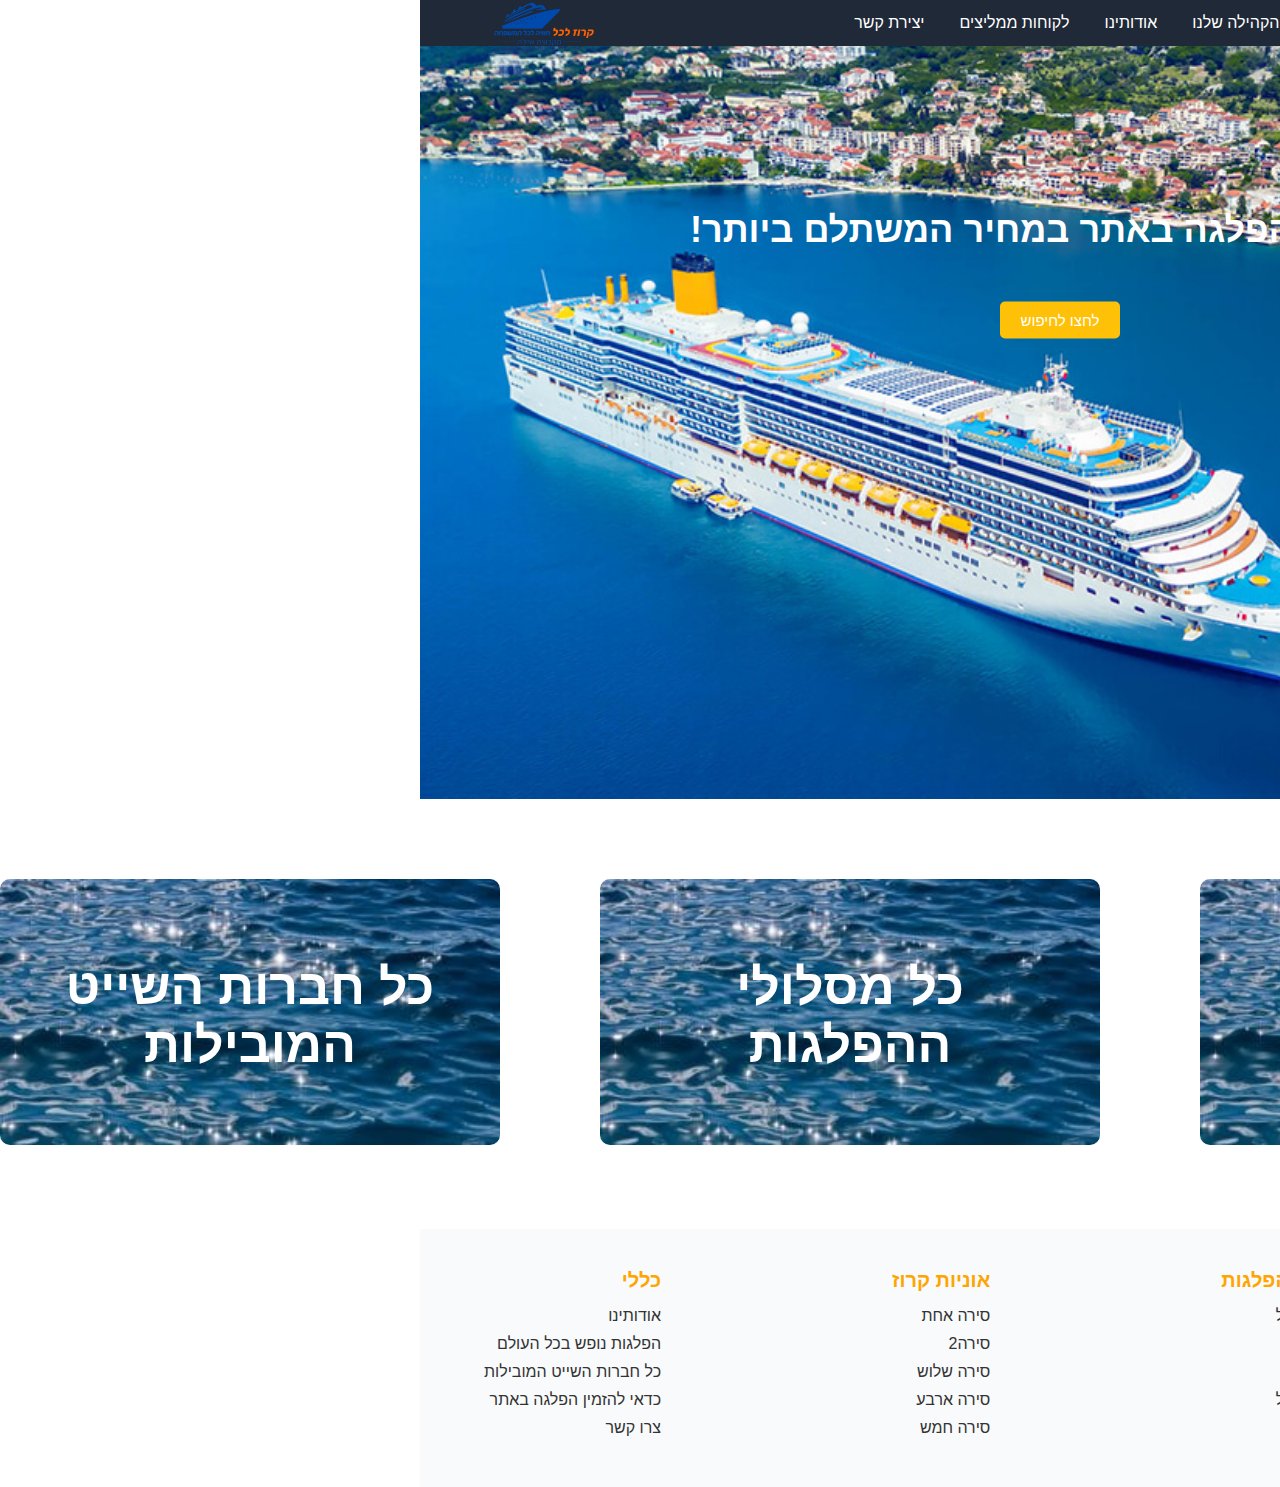
<file: index.html>
<!DOCTYPE html>
<html lang="he">
<head>
    <meta charset="UTF-8">
    <meta name="viewport" content="width=device-width, initial-scale=1.0">
    <title>בית</title>
    <link rel="stylesheet" href="styles.css">
</head>
<body>
<!-- Top Navigation Bar -->
<header class="navbar">
  <div class="container">
<div class="hamburger" onclick="toggleMenu()">☰</div>

      <nav>
        <ul>
          <li><a href="index.html" class="active">עמוד הבית</a></li>
          <li><a href="#">יעדי הפלגה</a></li>
          <li><a href="#">חברות הפלגה</a></li>
            <li><a href="#">הקהילה שלנו</a></li>
            <li><a href="about.html">אודותינו</a></li>
            <li><a href="review.html">לקוחות ממליצים</a></li>
            <li><a href="#">יצירת קשר</a></li>
        </ul>
      </nav>
      <div class="logo">
          <img src="logo.png" alt="Direct Cruise Logo">
          <span></span>
      </div>
  </div>
</header>

    

    <!-- Hero Section -->
    <section class="hero">
        <div class="hero-image">
            <img src="Cruise_London.jpg" alt="Cruise background">
        </div>
        <div class="hero-text">
            <h1>מזמינים הפלגה באתר במחיר המשתלם ביותר!</h1>
        </div>
        <div>
            <div>
                <button class="cta-button" onclick="window.location.href='https://book.cruise4all.co.il/swift/cruise?siid=1087035&searchcruise=1&lang=9&durations=&destinationtype=All'">לחצו לחיפוש</button>
            </div>
    </section>
    <div class="floating-button" id="contactBox">
        <span class="close-btn" onclick="closeButton()">×</span>
        <div class="contact">
            <br> 
            <a href="https://wa.me/YOUR_PHONE_NUMBER" target="_blank">טופס צור קשר</a>
        </div>
         <div class="social-icons">
            <a href="https://www.facebook.com/groups/2054277628126202" target="_blank">
                <img src="427549f6f22470ff93ca714479d180c2.jpg" alt="Facebook" class="icon">
            </a>
            <a href="https://api.whatsapp.com/send?phone=9720523854038" target="_blank">
              <img src="square-whatsapp-brands-solid.svg" alt="Instagram" class="icon"></a>
  
              <div class="lior-icons">
                  <img src="logo.png" alt="Facebook" class="icon">
              </div>
        </div>
    </div>

    <!-- Main Content Section -->
    <section class="main-content">
        <div class="image-container">
            <div class="image-container">
                <a href="page1.html" class="image-item">
                    <img src="alex-holyoake-139907-310x165.jpg" alt="הזמנה באתר בקלות">
                    <div class="text-overlay">מזמינים באתר בקלות!!!</div>
                </a>
                <a href="page2.html" class="image-item">
                    <img src="alex-holyoake-139907-310x165.jpg" alt="מסלולי הפלגות">
                    <div class="text-overlay">כל מסלולי ההפלגות</div>
                </a>
                <a href="page3.html" class="image-item">
                    <img src="alex-holyoake-139907-310x165.jpg" alt="חברות השייט">
                    <div class="text-overlay">כל חברות השייט המובילות</div>
                </a>
            </div>
            
        </div>
    </section>
<!-- Footer Section -->
<footer class="footer">
    <div class="container">
        <div class="footer-grid">
            <div class="footer-column">
                <h3>חברות </h3>
                <ul>
                    <li><a href="royal-caribbean.html">חברה אחת</a></li>
                    <li><a href="celebrity-cruises.html">חברה2</a></li>
                    <li><a href="carnival.html">שלוש</a></li>
                    <li><a href="princess-cruises.html">ארבע</a></li>
                    <li><a href="costa-cruises.html">חמש</a></li>
                </ul>
            </div>
            <div class="footer-column">
                <h3>יעדי הפלגות</h3>
                <ul>
                    <li><a href="mediterranean.html">קרוזים ל</a></li>
                    <li><a href="fjord.html">קרוז ל</a></li>
                    <li><a href="northern-europe.html">קרוז ל</a></li>
                    <li><a href="alaska.html">קרוזים ל</a></li>
                    <li><a href="caribbean.html">קרוז ל</a></li>
                </ul>
            </div>
            <div class="footer-column">
                <h3>אוניות קרוז</h3>
                <ul>
                    <li><a href="symphony-of-the-seas.html">סירה אחת</a></li>
                    <li><a href="carnival-horizon.html">סירה2</a></li>
                    <li><a href="oasis-of-the-seas.html">סירה שלוש</a></li>
                    <li><a href="celebrity-eclipse.html">סירה ארבע</a></li>
                    <li><a href="norwegian-epic.html">סירה חמש</a></li>
                </ul>
            </div>
            <div class="footer-column">
                <h3>כללי</h3>
                <ul>
                    <li><a href="about.html">אודותינו</a></li>
                    <li><a href="global-cruises.html">הפלגות נופש בכל העולם</a></li>
                    <li><a href="top-companies.html">כל חברות השייט המובילות</a></li>
                    <li><a href="why-book.html">כדאי להזמין הפלגה באתר</a></li>
                    <li><a href="contact.html">צרו קשר</a></li>
                </ul>
            </div>
        </div>
    </div>
</footer>
<script src="script.js"></script>

</body>
</html>
</file>
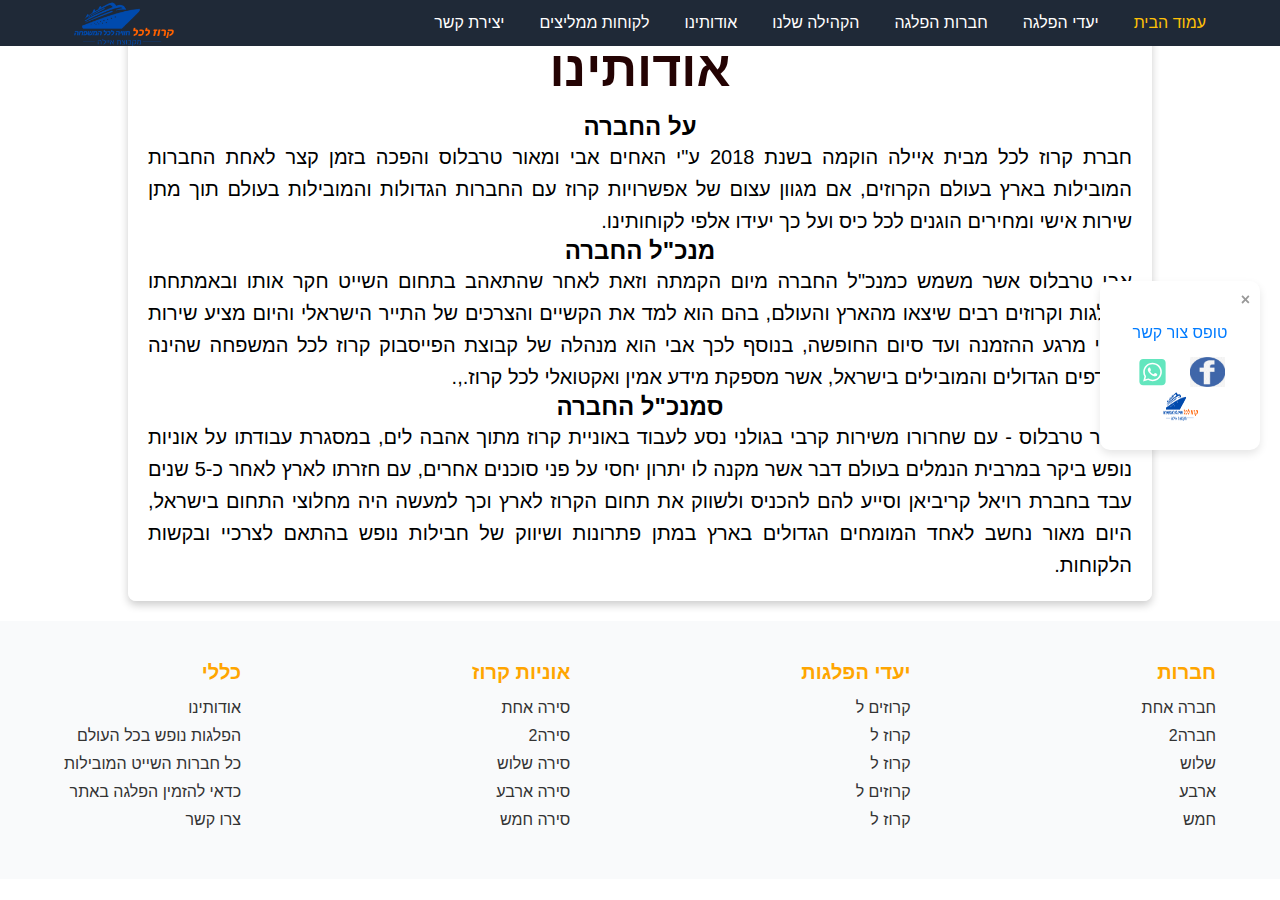
<file: about.html>
<!DOCTYPE html>
<html lang="he">
<head>
    <meta charset="UTF-8">
    <meta name="viewport" content="width=device-width, initial-scale=1.0">
    <title>אודות</title>
    <link rel="stylesheet" href="styles.css">
    
</head>
<body id="about-page">
<!-- Top Navigation Bar -->
<header class="navbar">
  <div class="container">
<div class="hamburger" onclick="toggleMenu()">☰</div>

      <nav>
        <ul>
          <li><a href="index.html" class="active">עמוד הבית</a></li>
          <li><a href="#">יעדי הפלגה</a></li>
          <li><a href="#">חברות הפלגה</a></li>
            <li><a href="#">הקהילה שלנו</a></li>
            <li><a href="about.html">אודותינו</a></li>
            <li><a href="review.html">לקוחות ממליצים</a></li>
            <li><a href="#">יצירת קשר</a></li>
        </ul>
      </nav>
      <div class="logo">
          <img src="logo.png" alt="Direct Cruise Logo">
          <span></span>
      </div>
  </div>
</header>

    <!-- קטע אודות -->
    <main id="about-section">
        <h1>אודותינו</h1>
        <h2>על החברה</h2>
        <p>חברת קרוז לכל מבית איילה הוקמה בשנת 2018 ע"י האחים אבי ומאור טרבלוס והפכה בזמן קצר לאחת החברות המובילות בארץ בעולם הקרוזים, אם מגוון עצום של אפשרויות קרוז עם החברות הגדולות והמובילות בעולם תוך מתן שירות אישי ומחירים הוגנים לכל כיס ועל כך יעידו אלפי לקוחותינו.        </p>
        <h2>מנכ"ל החברה</h2>
        <p>אבי טרבלוס אשר משמש כמנכ"ל החברה מיום הקמתה וזאת לאחר שהתאהב בתחום השייט חקר אותו ובאמתחתו הפלגות וקרוזים רבים שיצאו מהארץ והעולם, בהם הוא למד את הקשיים והצרכים של התייר הישראלי והיום מציע שירות אישי מרגע ההזמנה ועד סיום החופשה, בנוסף לכך אבי הוא מנהלה של קבוצת הפייסבוק קרוז לכל המשפחה שהינה מהדפים הגדולים והמובילים בישראל, אשר מספקת מידע אמין ואקטואלי לכל קרוז.,.        </p>
        <h2>סמנכ"ל החברה</h2>
        <p>מאור טרבלוס - עם שחרורו משירות קרבי בגולני נסע לעבוד באוניית קרוז מתוך אהבה לים, במסגרת עבודתו על אוניות נופש ביקר במרבית הנמלים בעולם דבר אשר מקנה לו יתרון יחסי על פני סוכנים אחרים, עם חזרתו לארץ לאחר כ-5 שנים עבד בחברת רויאל קריביאן וסייע להם להכניס ולשווק את תחום הקרוז לארץ וכך למעשה היה מחלוצי התחום בישראל, היום מאור נחשב לאחד המומחים הגדולים בארץ במתן פתרונות ושיווק של חבילות נופש בהתאם לצרכיי ובקשות הלקוחות.</p>
      </main>
      <footer class="footer">
        <div class="container">
            <div class="footer-grid">
                <div class="footer-column">
                    <h3>חברות </h3>
                    <ul>
                        <li><a href="royal-caribbean.html">חברה אחת</a></li>
                        <li><a href="celebrity-cruises.html">חברה2</a></li>
                        <li><a href="carnival.html">שלוש</a></li>
                        <li><a href="princess-cruises.html">ארבע</a></li>
                        <li><a href="costa-cruises.html">חמש</a></li>
                    </ul>
                </div>
                <div class="footer-column">
                    <h3>יעדי הפלגות</h3>
                    <ul>
                        <li><a href="mediterranean.html">קרוזים ל</a></li>
                        <li><a href="fjord.html">קרוז ל</a></li>
                        <li><a href="northern-europe.html">קרוז ל</a></li>
                        <li><a href="alaska.html">קרוזים ל</a></li>
                        <li><a href="caribbean.html">קרוז ל</a></li>
                    </ul>
                </div>
                <div class="footer-column">
                    <h3>אוניות קרוז</h3>
                    <ul>
                        <li><a href="symphony-of-the-seas.html">סירה אחת</a></li>
                        <li><a href="carnival-horizon.html">סירה2</a></li>
                        <li><a href="oasis-of-the-seas.html">סירה שלוש</a></li>
                        <li><a href="celebrity-eclipse.html">סירה ארבע</a></li>
                        <li><a href="norwegian-epic.html">סירה חמש</a></li>
                    </ul>
                </div>
                <div class="footer-column">
                    <h3>כללי</h3>
                    <ul>
                        <li><a href="about.html">אודותינו</a></li>
                        <li><a href="global-cruises.html">הפלגות נופש בכל העולם</a></li>
                        <li><a href="top-companies.html">כל חברות השייט המובילות</a></li>
                        <li><a href="why-book.html">כדאי להזמין הפלגה באתר</a></li>
                        <li><a href="contact.html">צרו קשר</a></li>
                    </ul>
                </div>
            </div>
        </div>
    </footer>
    <div class="floating-button" id="contactBox">
      <span class="close-btn" onclick="closeButton()">×</span>
      <div class="contact">
          <br> 
          <a href="https://wa.me/YOUR_PHONE_NUMBER" target="_blank">טופס צור קשר</a>
      </div>
       <div class="social-icons">
          <a href="https://www.facebook.com/groups/2054277628126202" target="_blank">
              <img src="427549f6f22470ff93ca714479d180c2.jpg" alt="Facebook" class="icon">
          </a>
          <a href="https://api.whatsapp.com/send?phone=9720523854038" target="_blank">
            <img src="square-whatsapp-brands-solid.svg" alt="Instagram" class="icon"></a>

            <div class="lior-icons">
                <img src="logo.png" alt="Facebook" class="icon">
            </div>
      </div>
  </div>
  </div>
  </div>
  <script src="script.js"></script>

</body>
</html>
</file>
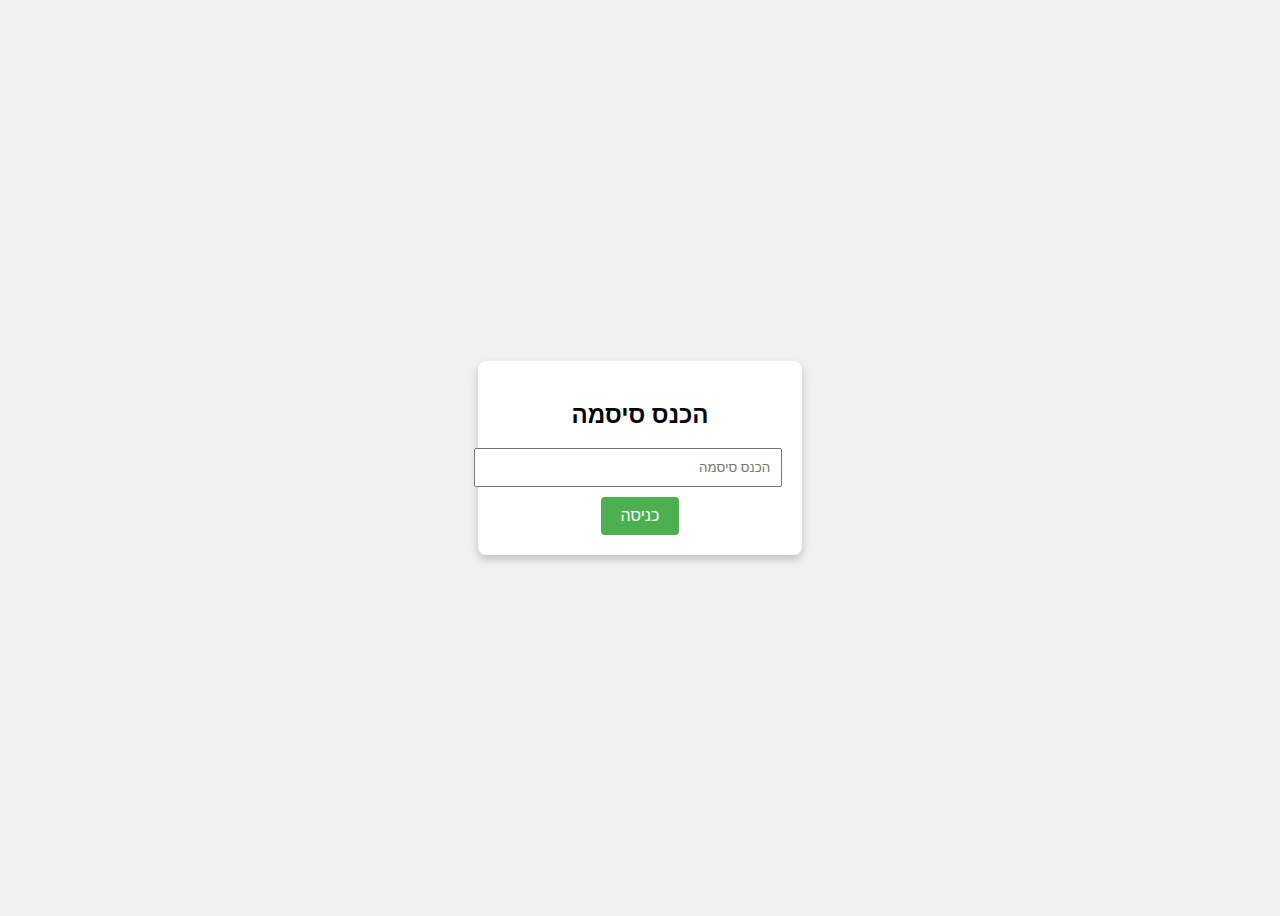
<file: login.html>
<!DOCTYPE html>
<html lang="he">
<head>
    <meta charset="UTF-8">
    <meta name="viewport" content="width=device-width, initial-scale=1.0">
    <title>הכנס סיסמה</title>
    <style>
        body {
            display: flex;
            align-items: center;
            justify-content: center;
            height: 100vh;
            font-family: Arial, sans-serif;
            direction: rtl;
            background-color: #f0f0f0;
        }
        .login-container {
            text-align: center;
            background-color: #fff;
            padding: 20px;
            box-shadow: 0 4px 8px rgba(0, 0, 0, 0.2);
            border-radius: 8px;
        }
        input[type="password"] {
            padding: 10px;
            width: 100%;
            margin-bottom: 10px;
        }
        button {
            padding: 10px 20px;
            background-color: #4CAF50;
            color: white;
            border: none;
            border-radius: 4px;
            cursor: pointer;
            font-size: 16px;
        }
    </style>
    <script>
        function checkPassword() {
            const password = document.getElementById("password").value;
            if (password === "lior2468") {
                window.location.href = "index.html"; // הפניה לדף הבית אם הסיסמה נכונה
            } else {
                alert("סיסמה לא נכונה, נסה שוב.");
            }
        }
    </script>
</head>
<body>
    <div class="login-container">
        <h2>הכנס סיסמה</h2>
        <input type="password" id="password" placeholder="הכנס סיסמה">
        <button onclick="checkPassword()">כניסה</button>
    </div>
</body>
</html>
</file>
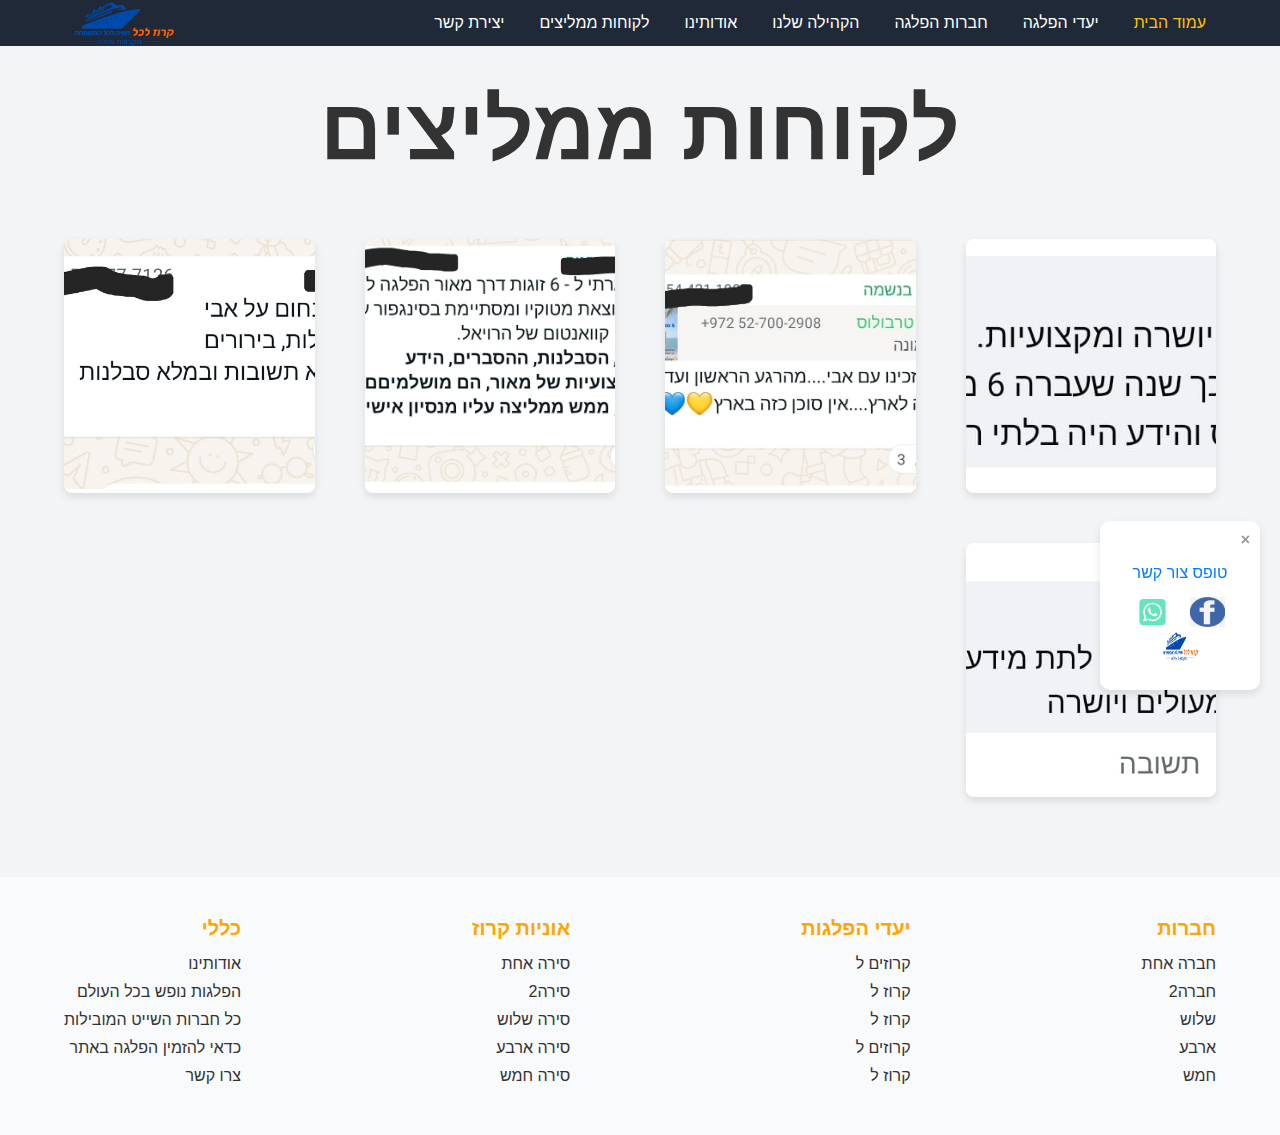
<file: review.html>
<!DOCTYPE html>
<html lang="he">
<head>
    <meta charset="UTF-8">
    <meta name="viewport" content="width=device-width, initial-scale=1.0">
    <meta name="description" content="לקוחות ממליצים על חוויות ההפלגה שלהם עם קחו לכל. קראו ביקורות חיוביות והתרשמו מהשירותים המוצעים.">
    <title>לקוחות ממליצים</title>
    <link rel="stylesheet" href="styles.css">
</head>
<body id="review-page">
    <!-- Top Navigation Bar -->
    <header class="navbar">
        <div class="container">
            <div class="hamburger" onclick="toggleMenu()">☰</div>
            <nav>
                <ul>
                    <li><a href="index.html" class="active">עמוד הבית</a></li>
                    <li><a href="#">יעדי הפלגה</a></li>
                    <li><a href="#">חברות הפלגה</a></li>
                    <li><a href="#">הקהילה שלנו</a></li>
                    <li><a href="about.html">אודותינו</a></li>
                    <li><a href="review.html">לקוחות ממליצים</a></li>
                    <li><a href="#">יצירת קשר</a></li>
                </ul>
            </nav>
            <div class="logo">
                <img src="logo.png" alt="Direct Cruise Logo">
            </div>
        </div>
    </header>

    <!-- קולאז' לקוחות ממליצים -->
    <main id="reviews-section">
        <h1>לקוחות ממליצים</h1>
        <div class="gallery">
            <div class="review-card">
                <img src="12s.jpg" alt="המלצה מלקוח">
            </div>
            <div class="review-card">
                <img src="123.jpg" alt="המלצה מלקוח">
            </div>
            <div class="review-card">
                <img src="s234.jpg" alt="המלצה מלקוח">
            </div>
            <div class="review-card">
                <img src="sd2521.jpg" alt="המלצה מלקוח">
            </div>
            <div class="review-card">
                <img src="sd25.jpg" alt="המלצה מלקוח">
            </div>
        </div>
    </main>

    <!-- מבנה המודאל להצגת תמונה מוגדלת -->
    <div id="imageModal" class="modal">
        <span class="close">&times;</span>
        <img class="modal-content" id="fullImage">
    </div>

    <!-- תיבת קשר צפה -->
    <div class="floating-button" id="contactBox">
        <span class="close-btn" onclick="closeButton()">×</span>
        <div class="contact">
            <br> 
            <a href="https://wa.me/YOUR_PHONE_NUMBER" target="_blank">טופס צור קשר</a>
        </div>
        <div class="social-icons">
            <a href="https://www.facebook.com/groups/2054277628126202" target="_blank">
                <img src="427549f6f22470ff93ca714479d180c2.jpg" alt="Facebook" class="icon">
            </a>
            <a href="https://api.whatsapp.com/send?phone=9720523854038" target="_blank">
                <img src="square-whatsapp-brands-solid.svg" alt="WhatsApp" class="icon">
            </a>
            <div class="lior-icons">
                <img src="logo.png" alt="Facebook" class="icon">
            </div>
        </div>
    </div>

    <footer class="footer">
        <div class="container">
            <div class="footer-grid">
                <div class="footer-column">
                    <h3>חברות</h3>
                    <ul>
                        <li><a href="royal-caribbean.html">חברה אחת</a></li>
                        <li><a href="celebrity-cruises.html">חברה2</a></li>
                        <li><a href="carnival.html">שלוש</a></li>
                        <li><a href="princess-cruises.html">ארבע</a></li>
                        <li><a href="costa-cruises.html">חמש</a></li>
                    </ul>
                </div>
                <div class="footer-column">
                    <h3>יעדי הפלגות</h3>
                    <ul>
                        <li><a href="mediterranean.html">קרוזים ל</a></li>
                        <li><a href="fjord.html">קרוז ל</a></li>
                        <li><a href="northern-europe.html">קרוז ל</a></li>
                        <li><a href="alaska.html">קרוזים ל</a></li>
                        <li><a href="caribbean.html">קרוז ל</a></li>
                    </ul>
                </div>
                <div class="footer-column">
                    <h3>אוניות קרוז</h3>
                    <ul>
                        <li><a href="symphony-of-the-seas.html">סירה אחת</a></li>
                        <li><a href="carnival-horizon.html">סירה2</a></li>
                        <li><a href="oasis-of-the-seas.html">סירה שלוש</a></li>
                        <li><a href="celebrity-eclipse.html">סירה ארבע</a></li>
                        <li><a href="norwegian-epic.html">סירה חמש</a></li>
                    </ul>
                </div>
                <div class="footer-column">
                    <h3>כללי</h3>
                    <ul>
                        <li><a href="about.html">אודותינו</a></li>
                        <li><a href="global-cruises.html">הפלגות נופש בכל העולם</a></li>
                        <li><a href="top-companies.html">כל חברות השייט המובילות</a></li>
                        <li><a href="why-book.html">כדאי להזמין הפלגה באתר</a></li>
                        <li><a href="contact.html">צרו קשר</a></li>
                    </ul>
                </div>
            </div>
        </div>
    </footer>

    <!-- חיבור קובץ JavaScript -->
    <script src="script.js"></script>
</body>
</html>
</file>
<file: styles.css>
/* General Styles */
* {
    margin: 0;
    padding: 0;
    box-sizing: border-box;
    font-family: Arial, sans-serif;
}

body {
    direction: rtl;
}

.container {
    width: 90%;
    margin: 0 auto;
}

ul {
    list-style: none;
}

a {
    text-decoration: none;
    color: white;
}

/* Navigation Bar */
.navbar {
    position: fixed;
    top: 0;
    width: 100%;
    background-color: #1F2937; /* צבע רקע */
    transition: top 0.3s, background-color 0.3s; /* מעבר חלק */
    z-index: 1000;
}

.navbar.scrolled {
    background-color: #000000; /* צבע רקע נשמר כשגוללים */
}


.navbar .container {
    display: flex;
    justify-content: space-between;
    align-items: center;
}

.navbar nav ul {
    display: flex;
    gap: 15px;
}

.navbar nav ul li a {
    color: white;
    font-size: 16px;
    padding: 5px 10px;
}

.navbar nav ul li a.active {
    color: #FFC107;
}

.navbar .logo {
    display: flex;
    align-items: center;
    color: white;
}

.navbar .logo img {
    width: 100px;
    margin-left: 10px;
}

/* Hero Section */
.hero {
    position: relative;
}

.hero-image img {
    width: 100%;
    height: auto;
    display: block;
}

.hero-text {
    position: absolute;
    top: 30%;
    left: 50%;
    transform: translate(-50%, -50%);
    text-align: center;
    color: white;
    width: 90%;
}

.hero-text h1 {
    font-size: 36px;
    margin-bottom: 20px;
}

/* CTA Button */
.cta-button {
    background-color: #FFC107;
    padding: 10px 20px;
    color: white;
    border: none;
    cursor: pointer;
    font-size: 15px;
    border-radius: 5px;
    position: absolute; /* מיקום קבוע למרכז התמונה */
    top: 40%;           /* מיקום במרכז התמונה */
    left: 50%;
    transform: translate(-50%, -50%);
    text-align: center;
    white-space: nowrap;
    min-width: 120px;
    z-index: 1;
}

/* התאמות למסכים קטנים יותר, כמו טלפונים ניידים */
@media (max-width: 768px) {
    .hero-text h1 {
        font-size: 24px;
        margin-bottom: 10px;
    }

    .cta-button {
        font-size: 14px;
        padding: 8px 16px;
        position: absolute;
        top: autofill;
        left
        transform: none;
        margin-top: 15px; /* מרווח מתחת לכותרת */
    }
}

/* Filter Section */
.filter-section {
    background-color: #F3F4F6;
    padding: 20px 0;
}

.filter-options {
    display: flex;
    justify-content: space-around;
    align-items: center;
}

.filter-options li {
    font-size: 18px;
}

.filter-options .icon {
    margin-left: 10px;
}

/* Main Content Section */
.main-content {
    padding: 40px 0;
}

.image-container {
    display: flex;
    justify-content: space-around;
    align-items: center;
    margin: 20px 0;
    gap: 100px; /* יוצר רווח בין הקוביות */
}

.image-item {
    position: relative;
    width: 500px; /* רוחב כל תמונה */
    text-decoration: none; /* ביטול קו תחתון של קישורים */
    display: inline-block; /* הופך את הקוביה ללחיצה */
    transition: transform 0.3s, box-shadow 0.3s; /* לאנימציה חלקה */
}


.image-item img {
    width: 100%;
    border-radius: 10px; /* פינות מעוגלות */
}

.text-overlay {
    position: absolute;
    bottom: 65px;
    left: 50%;
    transform: translateX(-50%);
    color: white;
    font-size: 50px;
    font-weight: bold;
    text-align: center;
    padding: 10px;
    width: 80%;
    border-radius: 5px;
}

/* אפקט לחיצה על הקובייה */
.image-item:hover {
    transform: scale(1.05); /* מגדיל את הקוביה קצת */
    box-shadow: 0 4px 8px rgba(0, 0, 0, 0.2); /* צל כאשר מעבירים את העכבר */
}

/* Footer Section Styles */
.footer {
    background-color: #F9FAFB;
    padding: 40px 0;
}

.footer-grid {
    display: flex;
    justify-content: space-between;
    gap: 20px;
}

.footer-column h3 {
    color: #FFA500; /* Gold-ish color */
    font-size: 20px;
    margin-bottom: 15px;
}

.footer-column ul {
    list-style: none;
    padding: 0;
}

.footer-column ul li {
    margin-bottom: 10px;
}

.footer-column ul li a {
    text-decoration: none;
    color: #333;
    font-size: 16px;
    transition: color 0.3s;
}

.footer-column ul li a:hover {
    color: #FFA500; /* Change to gold-ish on hover */
}

/* עיצוב לדף האודות */
#about-section {
    background-color: rgba(255, 255, 255, 0.8); /* רקע חצי שקוף */
    width: 80%;
    margin: 20px auto;
    padding: 20px;
    border-radius: 8px;
    box-shadow: 0 4px 8px rgba(0, 0, 0, 0.2); /* צל רך להדגשה */
    text-align: center;
}

#about-section h1 {
    color: rgb(36, 3, 3);
    font-size: 50px;
    margin-bottom: 15px;
}

#about-section p {
    font-size: 20px;
    color: rgb(0, 0, 0);
    text-align: justify;
    line-height: 1.6;
}
/* עיצוב לדף האודות בלבד */
#about-page .navbar {
    position: fixed;
    top: 0;
    width: 100%;
    background-color: #1F2937; /* צבע רקע */
    transition: top 0.3s, background-color 0.3s; /* מעבר חלק */
    z-index: 1000;
}

#about-page .navbar.scrolled {
    background-color: #000000; /* צבע רקע נשמר כשגוללים */
}

#about-page .navbar .container {
    display: flex;
    justify-content: space-between;
    align-items: center;
}
#about-page .navbar nav ul li a.active {
    color: #FFC107;
}


#about-page .navbar .logo {
    display: flex;
    align-items: center;
    color: white;
}

#about-page 


#about-page #about-section {
    background-color: rgba(255, 255, 255, 0.8); /* רקע חצי שקוף */
    width: 80%;
    margin: 20px auto;
    padding: 20px;
    border-radius: 8px;
    box-shadow: 0 4px 8px rgba(0, 0, 0, 0.2); /* צל רך להדגשה */
    text-align: center;
}

#about-page #about-section h1 {
    color: rgb(36, 3, 3);
    font-size: 50px;
    margin-bottom: 15px;
}

#about-page #about-section p {
    font-size: 20px;
    color: rgb(0, 0, 0);
    text-align: justify;
    line-height: 1.6;
}
#about-page .footer {
    background-color: #F9FAFB;
    padding: 40px 0;
}

#about-page .footer-grid {
    display: flex;
    justify-content: space-between;
    gap: 20px;
}

#about-page .footer-column h3 {
    color: #FFA500; /* Gold-ish color */
    font-size: 20px;
    margin-bottom: 15px;
}

#about-page .footer-column ul {
    list-style: none;
    padding: 0;
}

#about-page .footer-column ul li {
    margin-bottom: 10px;
}

#about-page .footer-column ul li a {
    text-decoration: none;
    color: #333;
    font-size: 16px;
    transition: color 0.3s;
}

#about-page .footer-column ul li a:hover {
    color: #FFA500; /* Change to gold-ish on hover */
}
.floating-button {
    position: fixed;
    bottom: 320px;
    right: 20px;
    background-color: white;
    border-radius: 10px;
    box-shadow: 0 4px 8px rgba(0, 0, 0, 0.1);
    padding: 25px;
    z-index: 100;
    text-align: center;
    width: 160px;
}

.floating-button a {
    text-decoration: none;
    color: #007bff;
}

.floating-button .close-btn {
    position: absolute;
    top: 10px;
    right: 10px;
    cursor: pointer;
    font-weight: bold;
    color: #999;
}

.floating-button .close-btn:hover {
    color: #000;
}

.floating-button .contact {
    margin-bottom: 15px;
    font-size: 16px;
}

.floating-button .social-icons a {
    margin: 0 8px;
}

.floating-button .social-icons img.icon {
    width: 35px;
    height: 30px;
    transition: transform 0.3s;
}

.floating-button .social-icons img.icon:hover {
    transform: scale(1.2);
}
#about-page .floating-button {
    position: fixed;
    bottom: 520px;
    right: 20px;
    background-color: white;
    border-radius: 10px;
    box-shadow: 0 4px 8px rgba(0, 0, 0, 0.1);
    padding: 25px;
    z-index: 100;
    text-align: center;
    width: 160px;
}

#reviews-section {
    padding: 80px 0;
    text-align: center;
    background-color: #F3F4F6;
}

#reviews-section h1 {
    font-size: 86px;
    color: #333;
    margin-bottom: 60px;
}

.gallery {
    display: grid;
    grid-template-columns: repeat(auto-fill, minmax(250px, 1fr));
    gap: 50px;
    max-width: 90%;
    margin: 0 auto;
}

.review-card {
    position: relative;
    background-color: white;
    border-radius: 8px;
    overflow: hidden;
    box-shadow: 0 4px 8px rgba(0, 0, 0, 0.1);
    transition: transform 0.3s, box-shadow 0.3s;
}

.review-card:hover {
    transform: scale(1.05);
    box-shadow: 0 8px 16px rgba(0, 0, 0, 0.2);
}

.review-card img {
    width: 100%;
    height: 250px;
    object-fit: cover;
}

.client-quote {
    padding: 10px;
    font-size: 16px;
    color: #555;
}
#review-page .floating-button {
    bottom: 210px; 
    left: 20px;    
}
/* עיצוב המודאל (חלון קופץ) */
.modal {
    display: none; /* מוסתר כברירת מחדל */
    position: fixed;
    z-index: 1000;
    left: 0;
    top: 0;
    width: 100%;
    height: 100%;
    overflow: auto;
    background-color: rgba(0, 0, 0, 0.8); /* רקע כהה */
}

.modal-content {
    margin: auto;
    display: block;
    max-width: 80%;
    max-height: 80%;
}

.close {
    position: absolute;
    top: 20px;
    right: 35px;
    color: white;
    font-size: 40px;
    font-weight: bold;
    cursor: pointer;
}

.close:hover,
.close:focus {
    color: #999;
    text-decoration: none;
    cursor: pointer;
}
#about-page .floating-button {
    bottom: 450px; 
    left: 20px;    
}

/* קוד CSS נוסף לריספונסיביות */

/* התאמות למסכים בגודל קטן מ-768 פיקסלים (מובייל) */
@media (max-width: 768px) {
    .navbar nav ul {
        display: none;
        flex-direction: column;
        background-color: #1F2937;
        position: absolute;
        top: 60px;
        width: 100%;
        gap: 10px;
        padding: 10px;
    }

    .navbar nav ul.show {
        display: flex;
    }

    .hero-text h1 {
        font-size: 24px;
    }

    .cta-button {
        font-size: 14px;
        padding: 8px 16px;
    }

    .image-container {
        flex-direction: column;
        gap: 20px;
    }

    .image-item {
        width: 100%;
    }

    .text-overlay {
        font-size: 24px;
    }

    .footer-grid {
        flex-direction: column;
        align-items: center;
        text-align: center;
        gap: 20px;
    }

    .floating-button {
        width: 140px;
        right: 10px;
    }
}

/* התאמות למסכים בגודל קטן מ-1024 פיקסלים (טאבלטים) */
@media (max-width: 1024px) {
    .navbar nav ul {
        display: flex;
        flex-direction: column;
        align-items: flex-start;
    }

    .image-container {
        flex-direction: column;
        gap: 30px;
    }

    .image-item {
        width: 80%;
    }

    .footer-grid {
        flex-direction: column;
        align-items: center;
        text-align: center;
    }

    .hero-text h1 {
        font-size: 28px;
    }

    .cta-button {
        font-size: 15px;
    }
}
/* כפתור המבורגר */
.hamburger {
    display: none;
    font-size: 24px;
    cursor: pointer;
    color: white;
}

/* עיצוב ריספונסיבי למסכים קטנים */
@media (max-width: 768px) {
    .navbar nav ul {
        display: none;
        flex-direction: column;
        background-color: #1F2937;
        position: absolute;
        top: 46px; /* כאן ניתן לשנות את הגובה שבו התפריט נפתח */
        right: 0;
        width: 100%;
        gap: 10px;
        padding: 10px;
        margin: 0;
        transition: top 0.3s ease; /* מעבר חלק */
    }

    .navbar nav ul.show {
        display: flex;
    }

    /* הצגת כפתור המבורגר במסכים קטנים */
    .hamburger {
        display: block;
    }

    /* עיצוב התפריט במסכים קטנים */
    .navbar .container {
        flex-direction: row-reverse;
        justify-content: space-between;
    }
}
</file>
